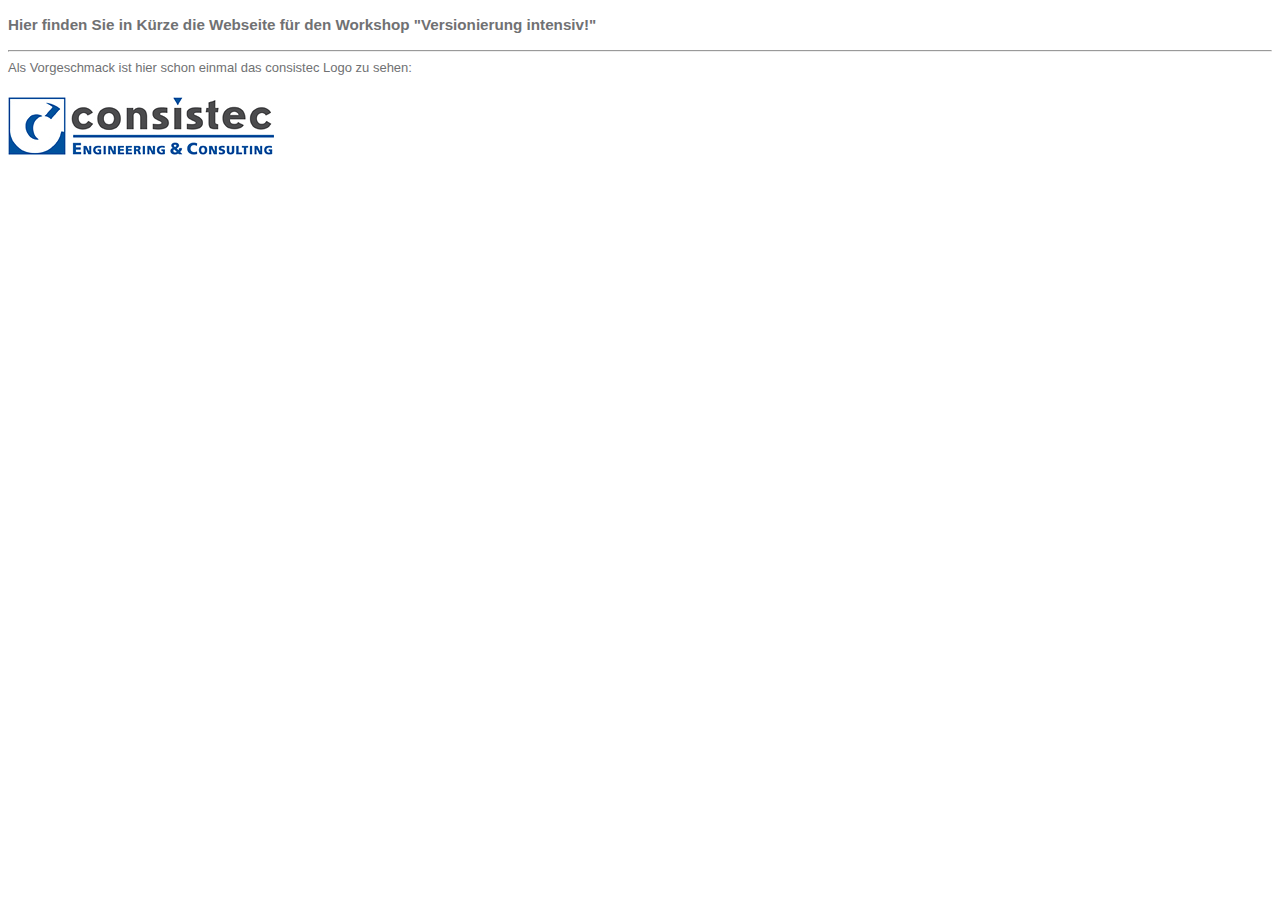
<file: index.html>
<!DOCTYPE HTML PUBLIC "-//W3C//DTD HTML 4.01 Transitional//EN"
	"http://www.w3.org/TR/html4/loose.dtd">
	
<!-- Bearbeitungshinweis: Ersetzen Sie alle %%Felder%% durch die entsprechenden Informationen -->

<html>
  <head>
    <title>Versionierung intensiv! - Webseite</title>
    <link href="default.css" rel="stylesheet" type="text/css">
  </head>
  <body>
    <h3>Hier finden Sie in K&uuml;rze die Webseite f&uuml;r den Workshop "Versionierung intensiv!"</h3>
    <hr />
    Als Vorgeschmack ist hier schon einmal das consistec Logo zu sehen:<br><br>
    <div id="header">
      <img src="consistec_logo.jpg" alt="Hier sollte das consistec Logo zu sehen sein"/>
    </div>
  </body>
</html>
</file>
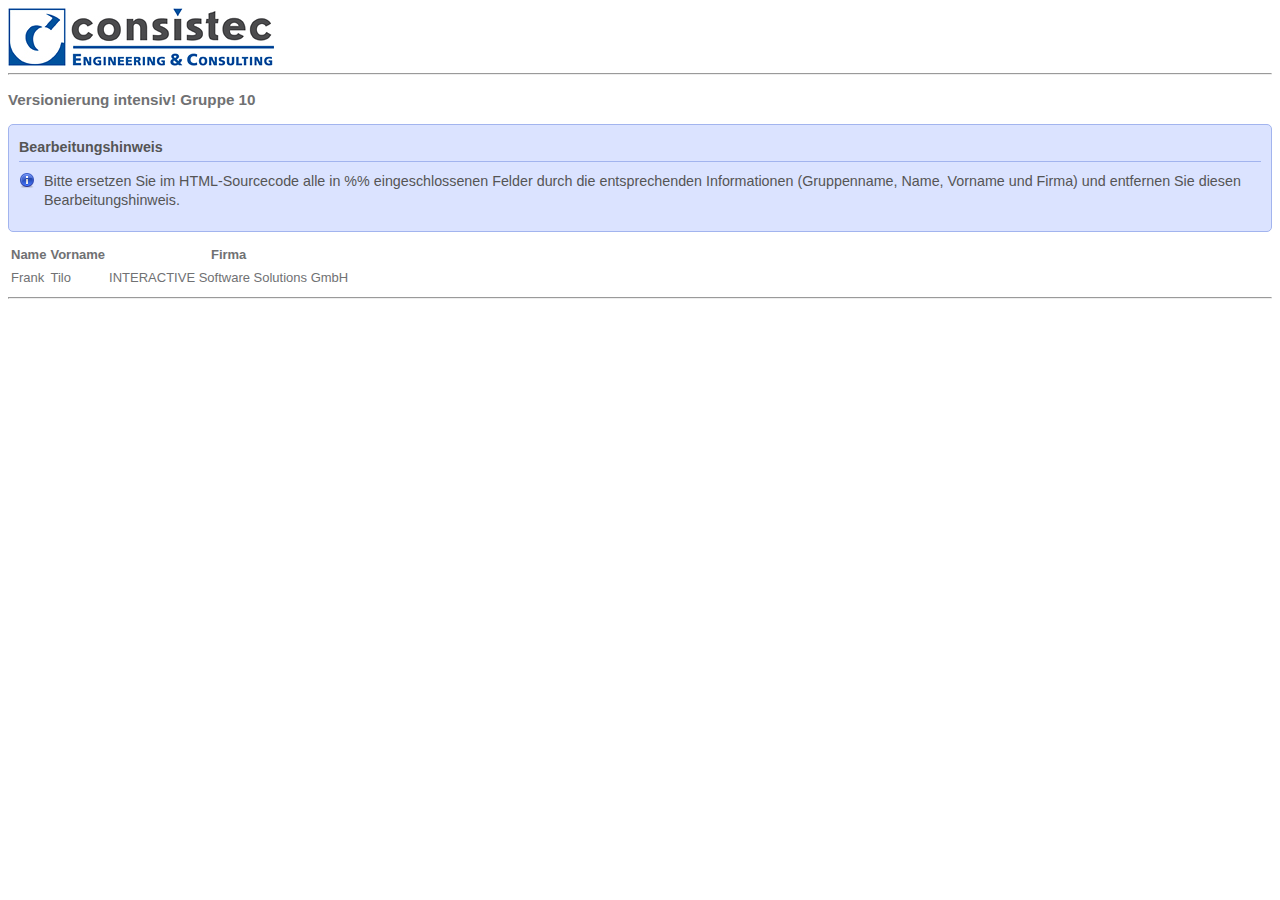
<file: Gruppe10.html>
<!DOCTYPE HTML PUBLIC "-//W3C//DTD HTML 4.01 Transitional//EN"
	"http://www.w3.org/TR/html4/loose.dtd">
	
<!-- Bearbeitungshinweis: Ersetzen Sie alle %%Felder%% durch die entsprechenden Informationen -->

<html>
	<head>
		<title>Versionierung intensiv! - Gruppe 10</title>
		<link href="default.css" rel="stylesheet" type="text/css">
	</head>
	<body>
		<div id="header">
		<img src="consistec_logo.jpg" alt="consistec Logo"/>
		</div>
		<hr />
		<h3>Versionierung intensiv! Gruppe 10</h3>
		<div id="msgbox">
			<h4>Bearbeitungshinweis</h4>
			<p class="msgimg">Bitte ersetzen Sie im HTML-Sourcecode alle in %% eingeschlossenen Felder durch die entsprechenden Informationen (Gruppenname, Name, Vorname und Firma) und entfernen Sie diesen Bearbeitungshinweis.</p>
		</div>
		<div id="intro">
			<table summary="Gruppen-Mitglieder">
				<tr><th>Name</th><th>Vorname</th><th>Firma</th></tr>
				<tr><td>Frank</td><td>Tilo</td><td>INTERACTIVE Software Solutions GmbH</td></tr>
			</table>
		</div>
		<hr />
	</body>
</html>
</file>
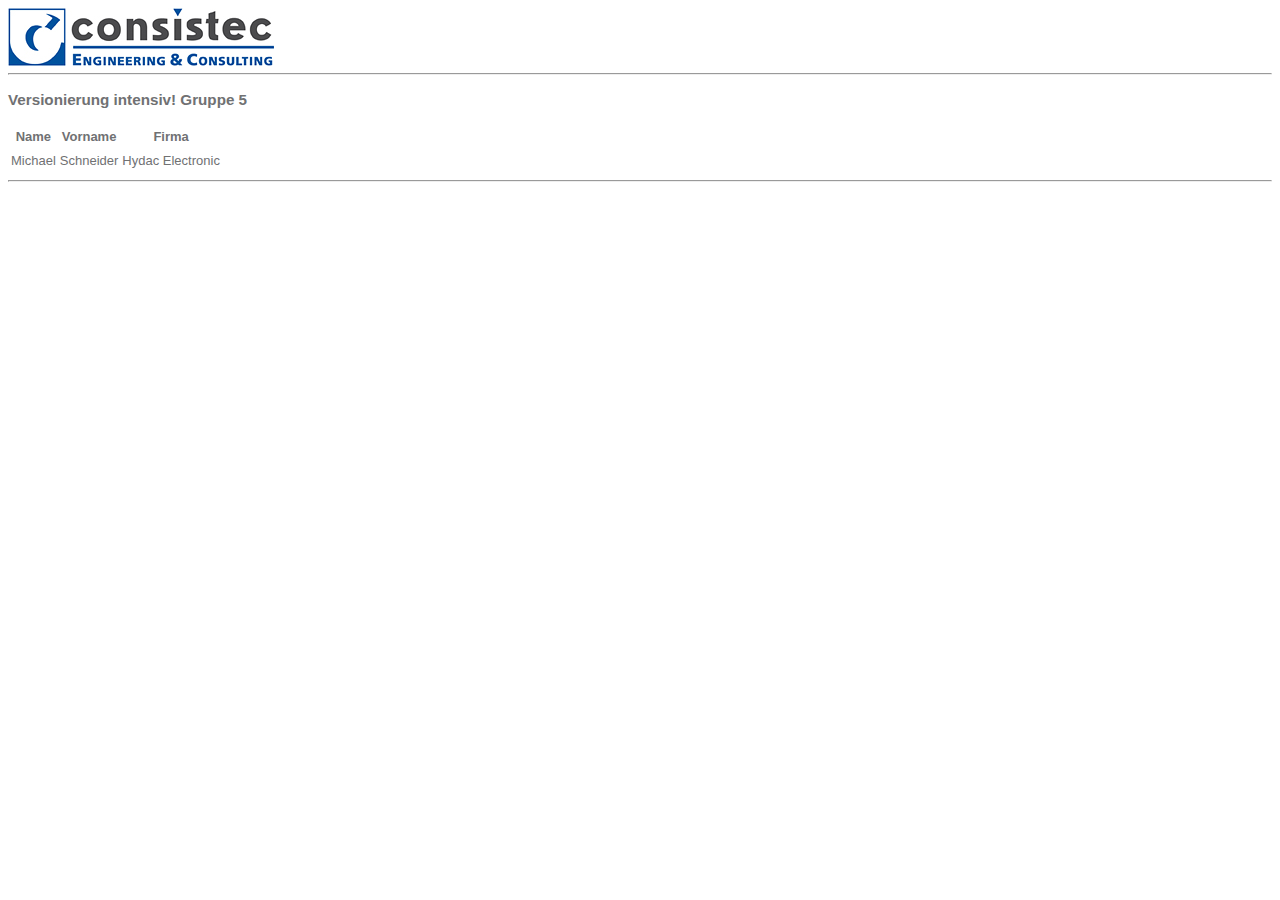
<file: Gruppe5.html>
<!DOCTYPE HTML PUBLIC "-//W3C//DTD HTML 4.01 Transitional//EN"
	"http://www.w3.org/TR/html4/loose.dtd">
	
<!-- Bearbeitungshinweis: Ersetzen Sie alle %%Felder%% durch die entsprechenden Informationen -->

<html>
	<head>
		<title>Versionierung intensiv! - Gruppe 5</title>
		<link href="default.css" rel="stylesheet" type="text/css">
	</head>
	<body>
		<div id="header">
		<img src="consistec_logo.jpg" alt="consistec Logo"/>
		</div>
		<hr />
		<h3>Versionierung intensiv! Gruppe 5</h3>
		<div id="intro">
			<table summary="Gruppen-Mitglieder">
				<tr><th>Name</th><th>Vorname</th><th>Firma</th></tr>
				<tr><td>Michael</td><td>Schneider</td><td>Hydac Electronic</td></tr>
			</table>
		</div>
		<hr />
	</body>
</html>
</file>
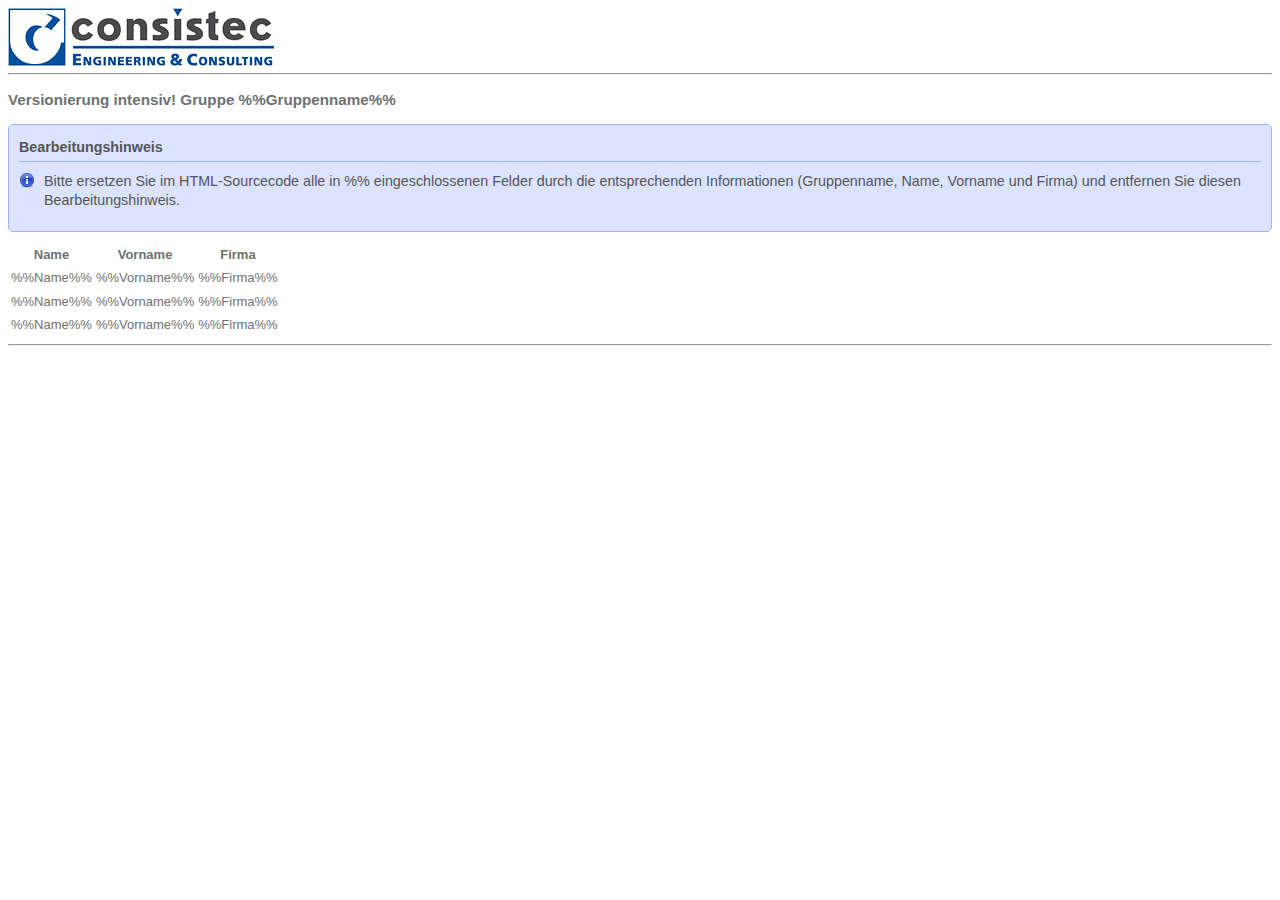
<file: Gruppe6.html>
<!DOCTYPE HTML PUBLIC "-//W3C//DTD HTML 4.01 Transitional//EN"
	"http://www.w3.org/TR/html4/loose.dtd">
	
<!-- Bearbeitungshinweis: Ersetzen Sie alle %%Felder%% durch die entsprechenden Informationen -->

<html>
	<head>
		<title>Versionierung intensiv - 27.6.2012 Version 2 ! - Gruppe %%Gruppenname%%</title>
		<link href="default.css" rel="stylesheet" type="text/css">
	</head>
	<body>
		<div id="header">
		<img src="consistec_logo.jpg" alt="consistec Logo"/>
		</div>
		<hr />
		<h3>Versionierung intensiv! Gruppe %%Gruppenname%%</h3>
		<div id="msgbox">
			<h4>Bearbeitungshinweis</h4>
			<p class="msgimg">Bitte ersetzen Sie im HTML-Sourcecode alle in %% eingeschlossenen Felder durch die entsprechenden Informationen (Gruppenname, Name, Vorname und Firma) und entfernen Sie diesen Bearbeitungshinweis.</p>
		</div>
		<div id="intro">
			<table summary="Gruppen-Mitglieder">
				<tr><th>Name</th><th>Vorname</th><th>Firma</th></tr>
				<tr><td>%%Name%%</td><td>%%Vorname%%</td><td>%%Firma%%</td></tr>
				<tr><td>%%Name%%</td><td>%%Vorname%%</td><td>%%Firma%%</td></tr>
				<tr><td>%%Name%%</td><td>%%Vorname%%</td><td>%%Firma%%</td></tr>
			</table>
		</div>
		<hr />
	</body>
</html>
</file>
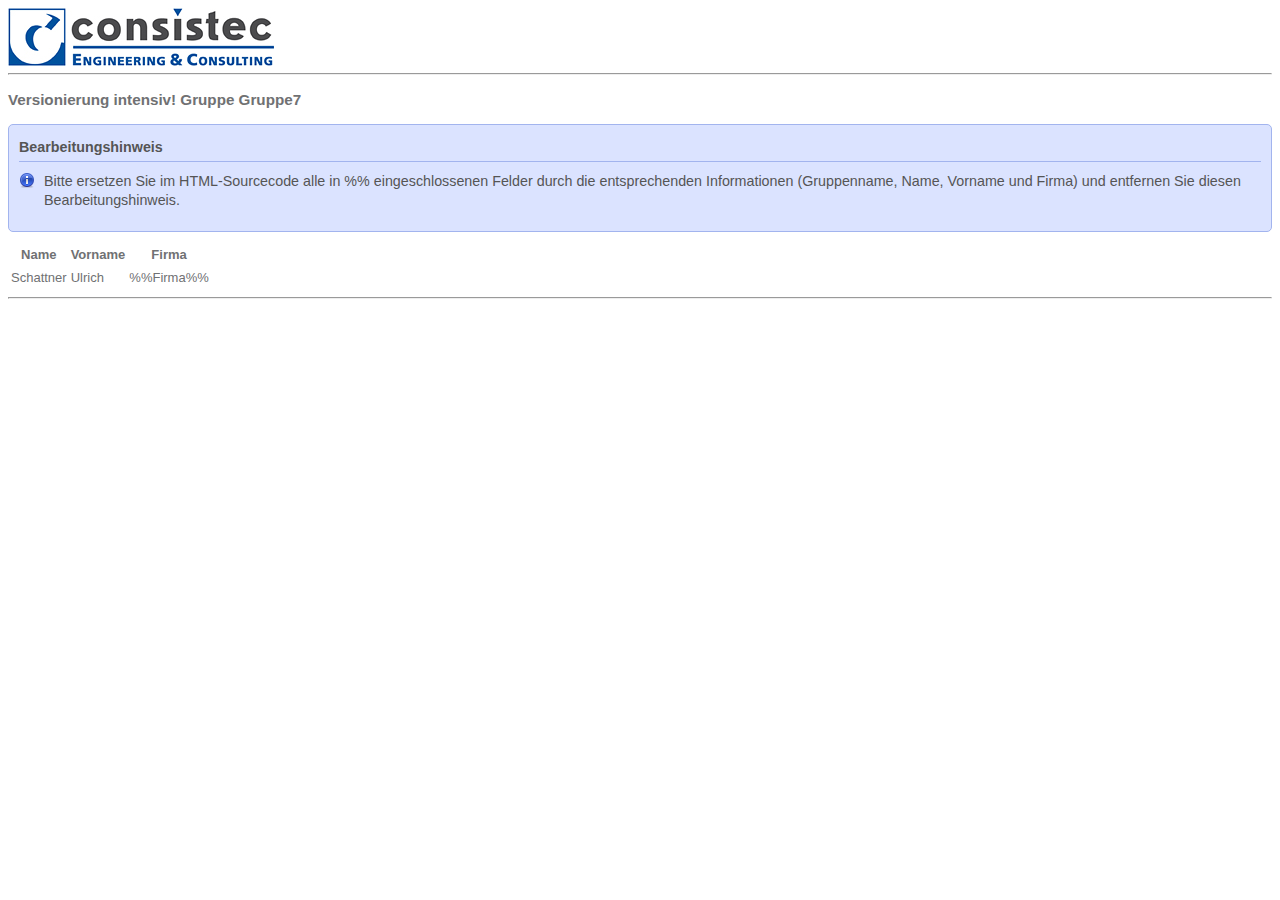
<file: Gruppe7.html>
<!DOCTYPE HTML PUBLIC "-//W3C//DTD HTML 4.01 Transitional//EN"
	"http://www.w3.org/TR/html4/loose.dtd">
	
<!-- Bearbeitungshinweis: Ersetzen Sie alle %%Felder%% durch die entsprechenden Informationen -->

<html>
	<head>
		<title>Versionierung intensiv! - Gruppe Gruppe7</title>
		<link href="default.css" rel="stylesheet" type="text/css">
	</head>
	<body>
		<div id="header">
		<img src="consistec_logo.jpg" alt="consistec Logo"/>
		</div>
		<hr />
		<h3>Versionierung intensiv! Gruppe Gruppe7</h3>
		<div id="msgbox">
			<h4>Bearbeitungshinweis</h4>
			<p class="msgimg">Bitte ersetzen Sie im HTML-Sourcecode alle in %% eingeschlossenen Felder durch die entsprechenden Informationen (Gruppenname, Name, Vorname und Firma) und entfernen Sie diesen Bearbeitungshinweis.</p>
		</div>
		<div id="intro">
			<table summary="Gruppen-Mitglieder">
				<tr><th>Name</th><th>Vorname</th><th>Firma</th></tr>
				<tr><td>Schattner</td><td>Ulrich</td><td>%%Firma%%</td></tr>
			</table>
		</div>
		<hr />
	</body>
</html>
</file>
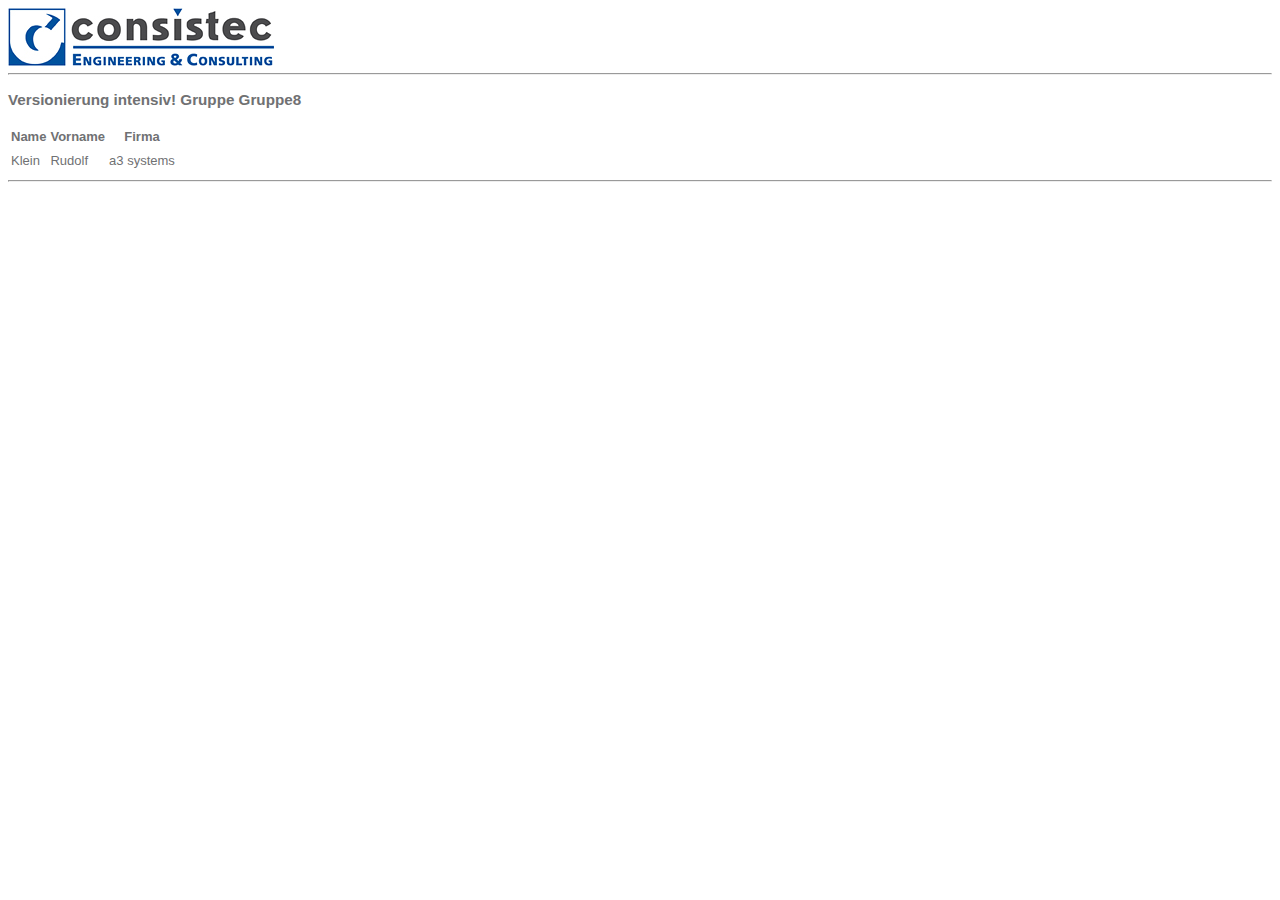
<file: Gruppe8.html>
<!DOCTYPE HTML PUBLIC "-//W3C//DTD HTML 4.01 Transitional//EN"
	"http://www.w3.org/TR/html4/loose.dtd">
	
<!-- Bearbeitungshinweis: Ersetzen Sie alle %%Felder%% durch die entsprechenden Informationen -->

<html>
	<head>
		<title>Versionierung intensiv! - Gruppe Gruppe 8</title>
		<link href="default.css" rel="stylesheet" type="text/css">
	</head>
	<body>
		<div id="header">
		<img src="consistec_logo.jpg" alt="consistec Logo"/>
		</div>
		<hr />
		<h3>Versionierung intensiv! Gruppe Gruppe8</h3>
		
		<div id="intro">
			<table summary="Gruppen-Mitglieder">
				<tr><th>Name</th><th>Vorname</th><th>Firma</th></tr>
				<tr><td>Klein</td><td>Rudolf</td><td>a3 systems</td></tr>
			</table>
		</div>
		<hr />
	</body>
</html>
</file>
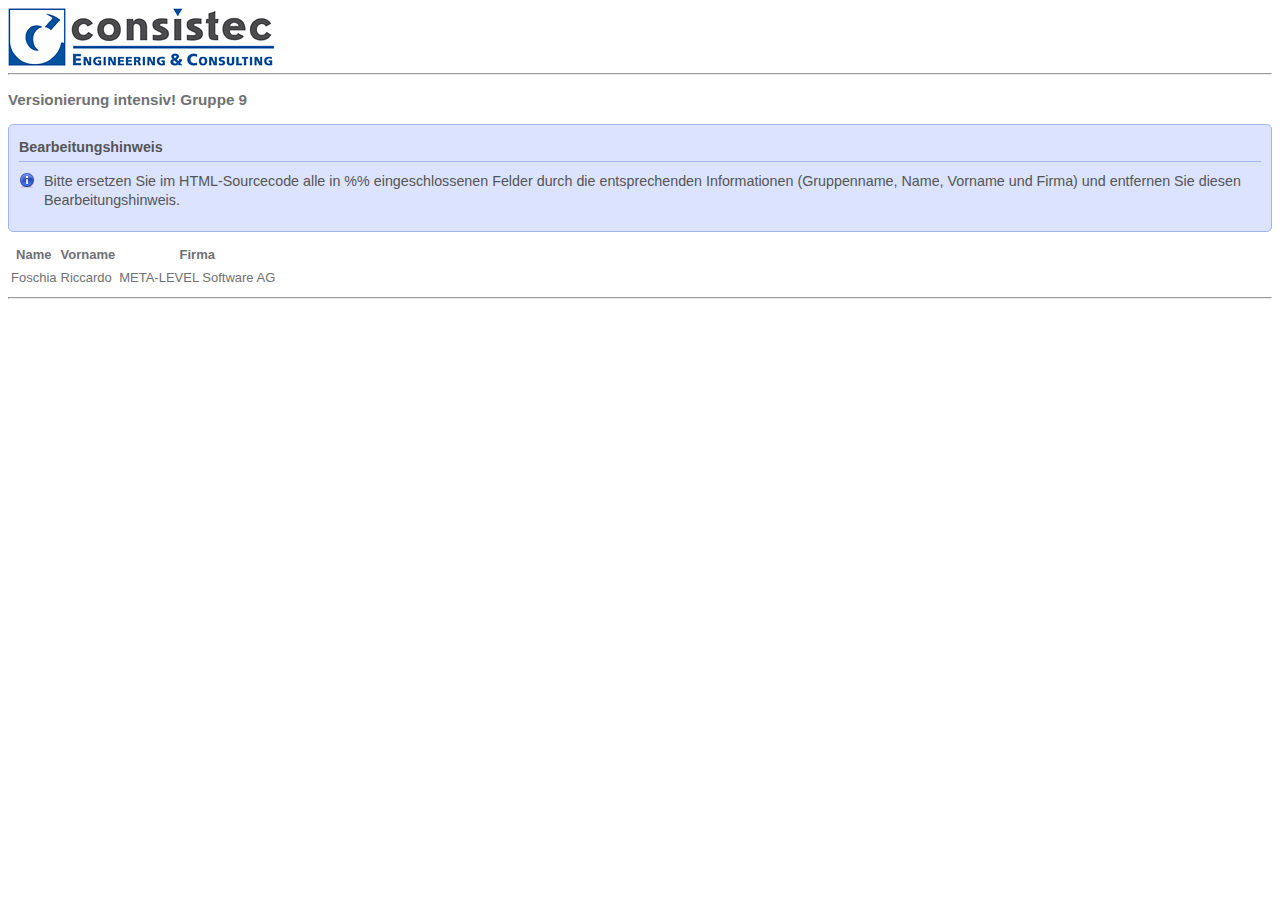
<file: Gruppe9.html>
<!DOCTYPE HTML PUBLIC "-//W3C//DTD HTML 4.01 Transitional//EN"
	"http://www.w3.org/TR/html4/loose.dtd">
	
<!-- Bearbeitungshinweis: Ersetzen Sie alle %%Felder%% durch die entsprechenden Informationen -->

<html>
	<head>
		<title>Versionierung intensiv! - Gruppe 9</title>
		<link href="default.css" rel="stylesheet" type="text/css">
	</head>
	<body>
		<div id="header">
		<img src="consistec_logo.jpg" alt="consistec Logo"/>
		</div>
		<hr />
		<h3>Versionierung intensiv! Gruppe 9</h3>
		<div id="msgbox">
			<h4>Bearbeitungshinweis</h4>
			<p class="msgimg">Bitte ersetzen Sie im HTML-Sourcecode alle in %% eingeschlossenen Felder durch die entsprechenden Informationen (Gruppenname, Name, Vorname und Firma) und entfernen Sie diesen Bearbeitungshinweis.</p>
		</div>
		<div id="intro">
			<table summary="Gruppen-Mitglieder">
				<tr><th>Name</th><th>Vorname</th><th>Firma</th></tr>
				<tr><td>Foschia</td><td>Riccardo</td><td>META-LEVEL Software AG</td></tr>
			</table>
		</div>
		<hr />
	</body>
</html>
</file>
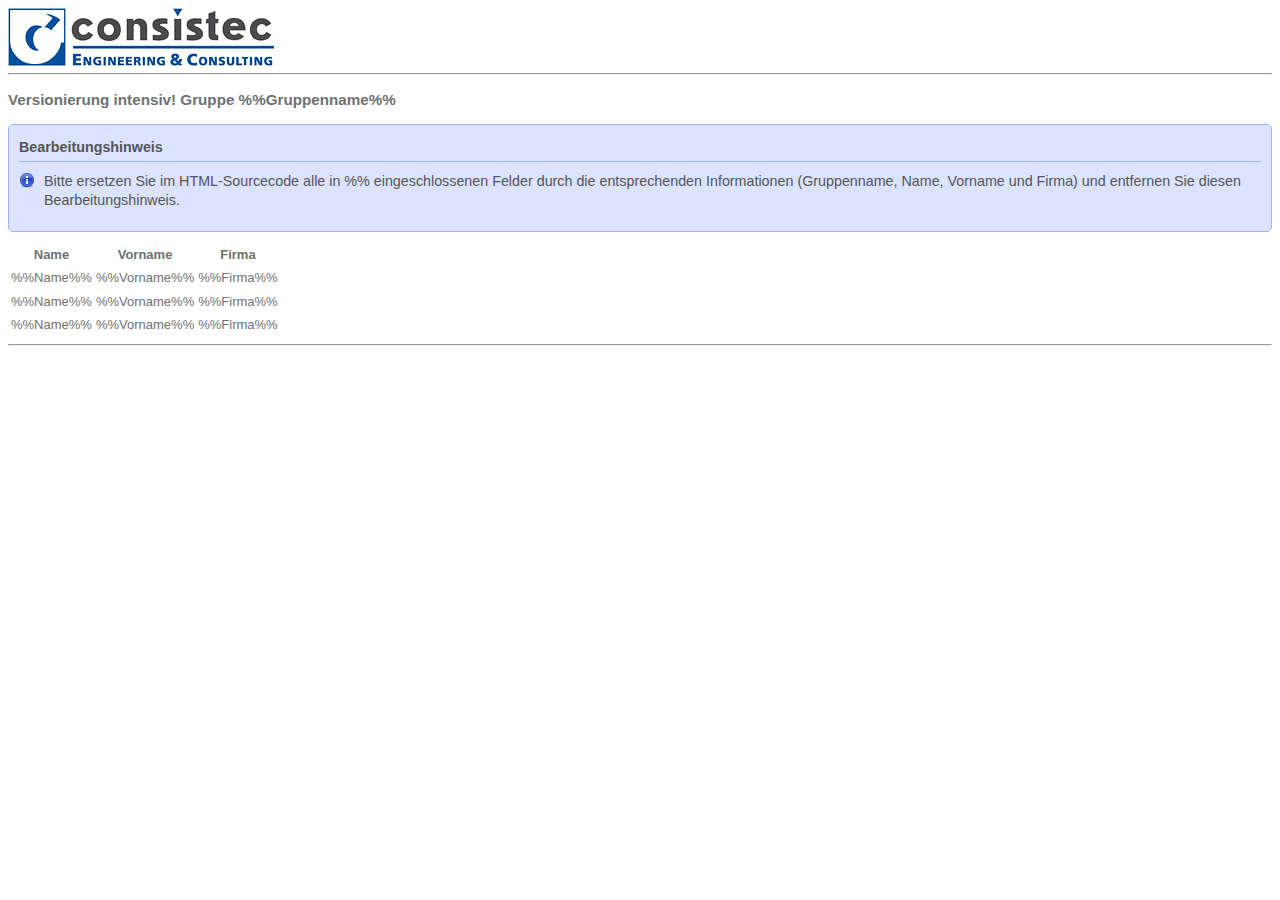
<file: gruppen_template.html>
<!DOCTYPE HTML PUBLIC "-//W3C//DTD HTML 4.01 Transitional//EN"
	"http://www.w3.org/TR/html4/loose.dtd">
	
<!-- Bearbeitungshinweis: Ersetzen Sie alle %%Felder%% durch die entsprechenden Informationen -->

<html>
	<head>
		<title>Versionierung intensiv! - Gruppe %%Gruppenname%%</title>
		<link href="default.css" rel="stylesheet" type="text/css">
	</head>
	<body>
		<div id="header">
		<img src="consistec_logo.jpg" />
		</div>
		<hr />
		<h3>Versionierung intensiv! Gruppe %%Gruppenname%%</h3>
		<div id="msgbox">
			<h4>Bearbeitungshinweis</h4>
			<p class="msgimg">Bitte ersetzen Sie im HTML-Sourcecode alle in %% eingeschlossenen Felder durch die entsprechenden Informationen (Gruppenname, Name, Vorname und Firma) und entfernen Sie diesen Bearbeitungshinweis.</p>
		</div>
		<div id="intro">
			<table>
				<tr><th>Name</th><th>Vorname</th><th>Firma</th></tr>
				<tr><td>%%Name%%</td><td>%%Vorname%%</td><td>%%Firma%%</td></tr>
				<tr><td>%%Name%%</td><td>%%Vorname%%</td><td>%%Firma%%</td></tr>
				<tr><td>%%Name%%</td><td>%%Vorname%%</td><td>%%Firma%%</td></tr>
			</table>
		</div>
		<hr />
	</body>
</html>
</file>
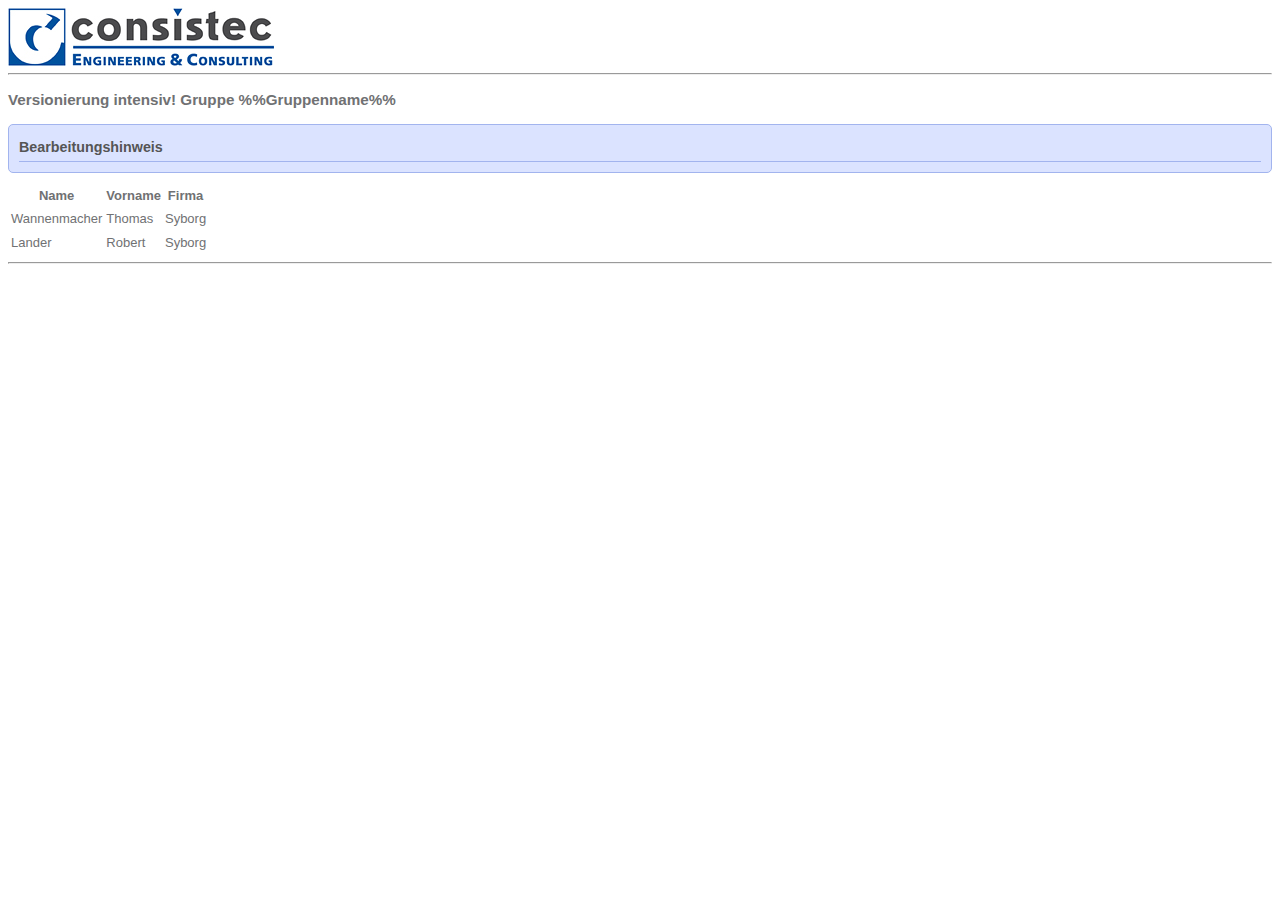
<file: GruppeSyborg.html>
<!DOCTYPE HTML PUBLIC "-//W3C//DTD HTML 4.01 Transitional//EN"
	"http://www.w3.org/TR/html4/loose.dtd">
	

<html>
	<head>
		<title>Versionierung intensiv! - Gruppe %%Gruppenname%%</title>
		<link href="default.css" rel="stylesheet" type="text/css">
	</head>
	<body>
		<div id="header">
		<img src="consistec_logo.jpg" alt="consistec Logo"/>
		</div>
		<hr />
		<h3>Versionierung intensiv! Gruppe %%Gruppenname%%</h3>
		<div id="msgbox">
			<h4>Bearbeitungshinweis</h4>
		</div>
		<div id="intro">
			<table summary="Gruppen-Mitglieder">
				<tr><th>Name</th><th>Vorname</th><th>Firma</th></tr>
				<tr><td>Wannenmacher</td><td>Thomas</td><td>Syborg</td></tr>
				<tr><td>Lander</td><td>Robert</td><td>Syborg</td></tr>
			</table>
		</div>
		<hr />
	</body>
</html>
</file>
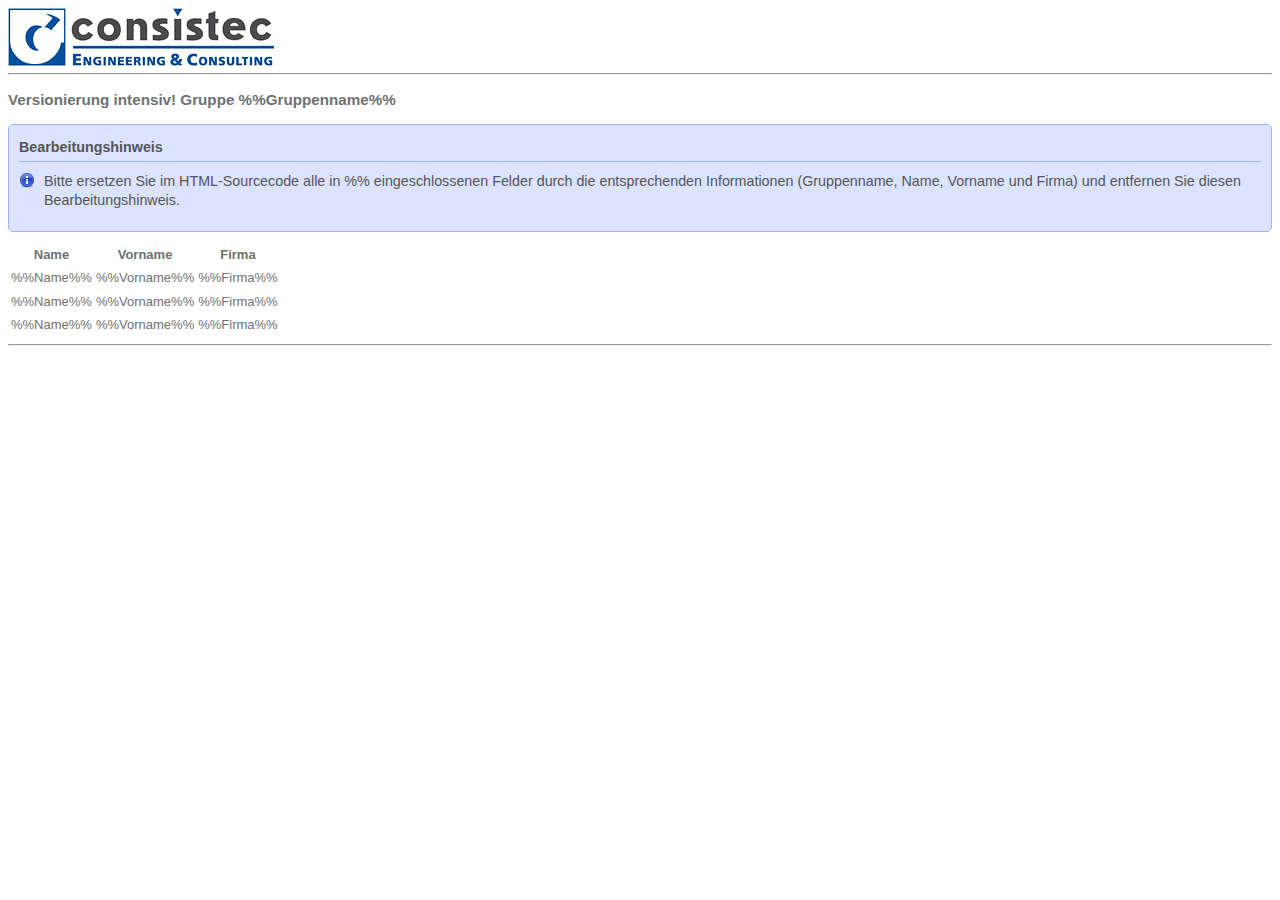
<file: MKleer.html>
<!DOCTYPE HTML PUBLIC "-//W3C//DTD HTML 4.01 Transitional//EN"
	"http://www.w3.org/TR/html4/loose.dtd">
	
<!-- Bearbeitungshinweis: Ersetzen Sie alle %%Felder%% durch die entsprechenden Informationen -->

<html>
	<head>
		<title>Versionierung intensiv! - Gruppe %%Gruppenname%%</title>
		<link href="default.css" rel="stylesheet" type="text/css">
	</head>
	<body>
		<div id="header">
		<img src="consistec_logo.jpg" alt="consistec Logo"/>
		</div>
		<hr />
		<h3>Versionierung intensiv! Gruppe %%Gruppenname%%</h3>
		<div id="msgbox">
			<h4>Bearbeitungshinweis</h4>
			<p class="msgimg">Bitte ersetzen Sie im HTML-Sourcecode alle in %% eingeschlossenen Felder durch die entsprechenden Informationen (Gruppenname, Name, Vorname und Firma) und entfernen Sie diesen Bearbeitungshinweis.</p>
		</div>
		<div id="intro">
			<table summary="Gruppen-Mitglieder">
				<tr><th>Name</th><th>Vorname</th><th>Firma</th></tr>
				<tr><td>%%Name%%</td><td>%%Vorname%%</td><td>%%Firma%%</td></tr>
				<tr><td>%%Name%%</td><td>%%Vorname%%</td><td>%%Firma%%</td></tr>
				<tr><td>%%Name%%</td><td>%%Vorname%%</td><td>%%Firma%%</td></tr>
			</table>
		</div>
		<hr />
	</body>
</html>
</file>
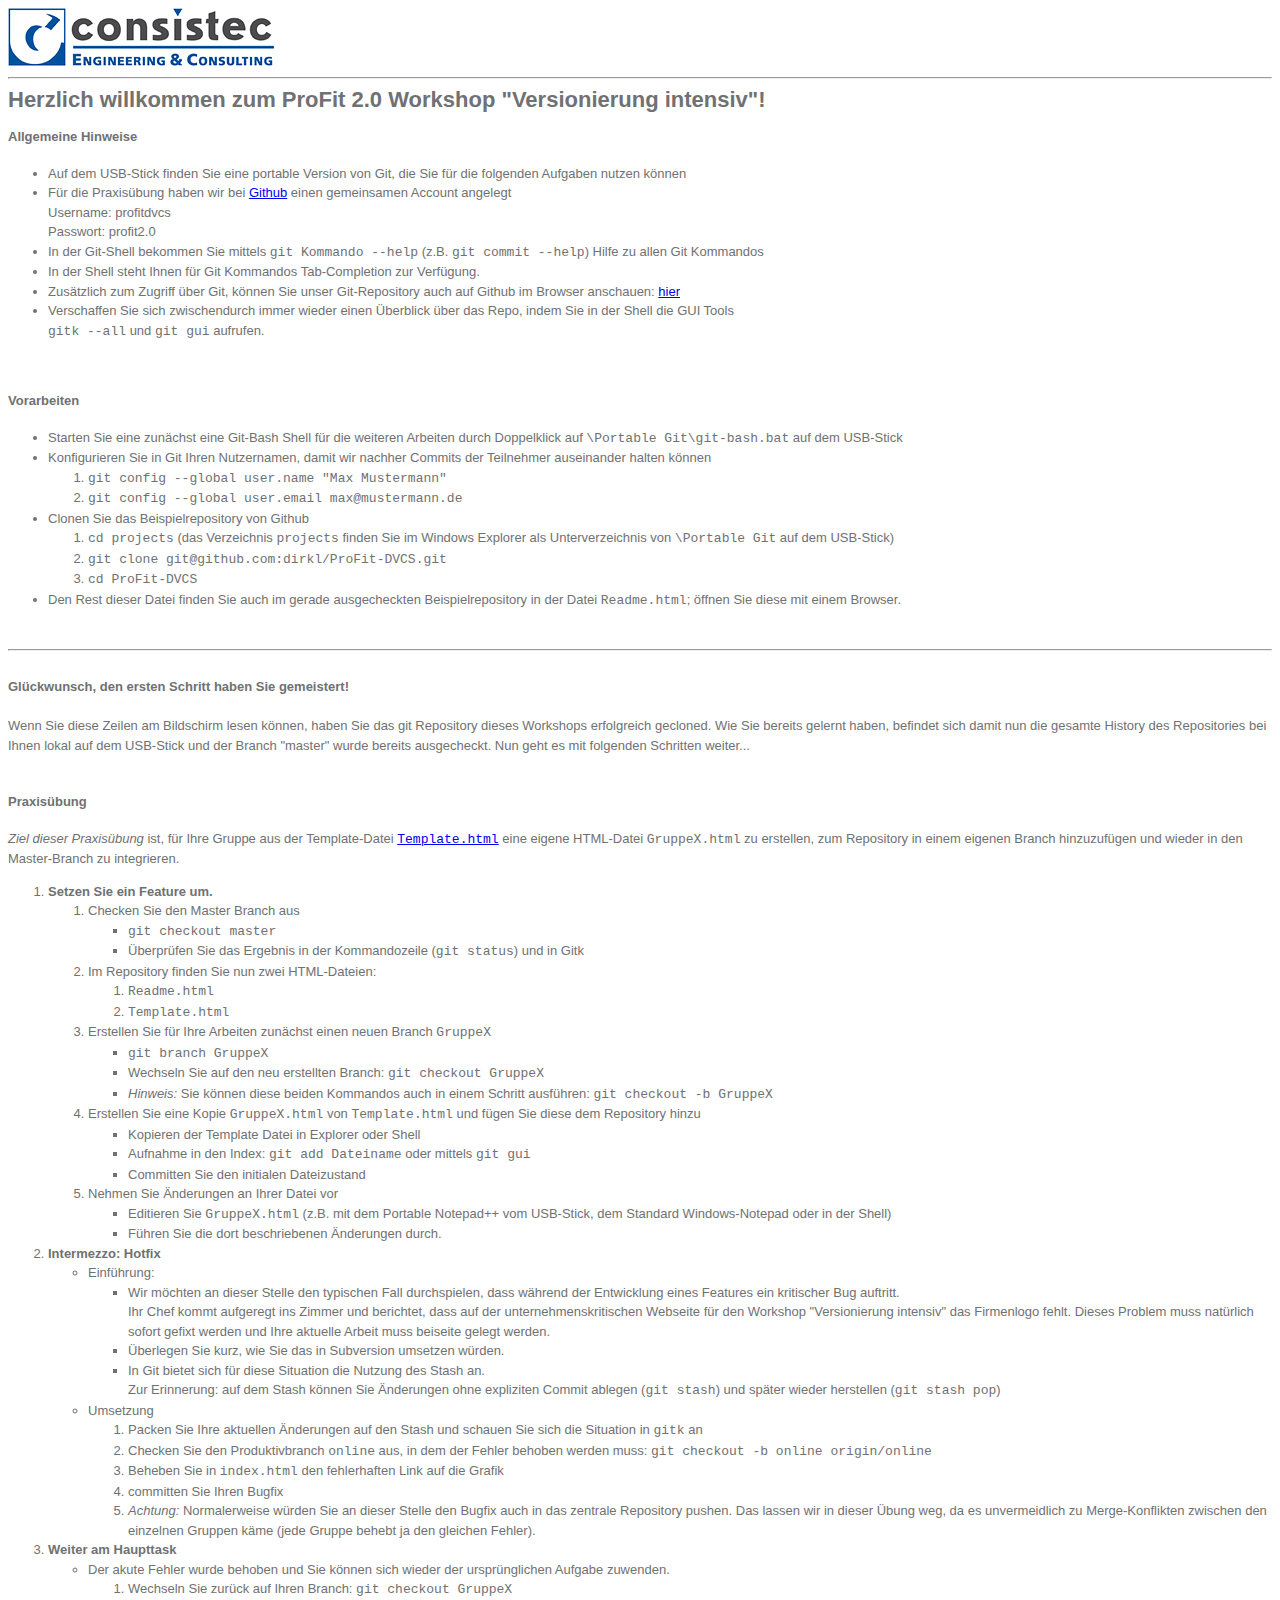
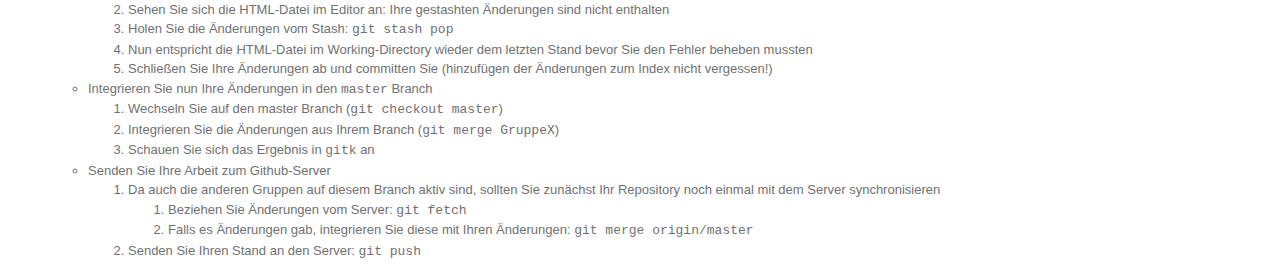
<file: Readme.html>
<!DOCTYPE HTML PUBLIC "-//W3C//DTD HTML 4.01 Transitional//EN"
	"http://www.w3.org/TR/html4/loose.dtd">

<html>
  <head>
    <title></title>
    <link href="default.css" rel="stylesheet" type="text/css">
  </head>
  <body>
    <div id="header">
      <img src="consistec_logo.jpg" alt="consistec Logo"/>
      <hr />
      Herzlich willkommen zum ProFit 2.0 Workshop "Versionierung intensiv"!
    </div>
    <div id="Gruppenlinks">
      <!-- Gruppe 1: bitte f�gen Sie hier einen Link auf Ihre Gruppen-Seite ein; z.B. <a href="Gruppe1.html">Gruppe 1</a> -->
    </div>
    <div id="intro">
      <h4>Allgemeine Hinweise</h4>
      <ul>
	<li>Auf dem USB-Stick finden Sie eine portable Version von Git, die Sie f&uuml;r die folgenden Aufgaben nutzen k&ouml;nnen</li>
	<li>F&uuml;r die Praxis&uuml;bung haben wir bei <a href="http://www.github.com">Github</a> einen gemeinsamen Account angelegt<br>
	  Username: profitdvcs<br>
	  Passwort: profit2.0
	</li>
	<li>In der Git-Shell bekommen Sie mittels <code>git Kommando --help</code> (z.B. <code>git commit --help</code>) Hilfe zu allen Git Kommandos</li>
	<li>In der Shell steht Ihnen f&uuml;r Git Kommandos Tab-Completion zur Verf&uuml;gung.</li>
	<li>Zus&auml;tzlich zum Zugriff &uuml;ber Git, k&ouml;nnen Sie unser Git-Repository auch auf Github im Browser anschauen: <a href="https://github.com/dirkl/ProFit-DVCS">hier</a></li>
	<li>Verschaffen Sie sich zwischendurch immer wieder einen &Uuml;berblick &uuml;ber das Repo, indem Sie in der Shell die GUI Tools <code>gitk --all</code> und <code>git gui</code> aufrufen.
      </ul>
      <br>
    </div>
    <div id="Vorarbeiten">
      <h4>Vorarbeiten</h4>
      <ul>
	<li>Starten Sie eine zun&auml;chst eine Git-Bash Shell f&uuml;r die weiteren Arbeiten durch Doppelklick auf <code>\Portable Git\git-bash.bat</code> auf dem USB-Stick</li>
	<li>Konfigurieren Sie in Git Ihren Nutzernamen, damit wir nachher Commits der Teilnehmer auseinander halten k&ouml;nnen
	  <ol>
	    <li><code>git config --global user.name "Max Mustermann"</code></li>
	    <li><code>git config --global user.email max@mustermann.de</code></li>
	  </ol>
	<li>Clonen Sie das Beispielrepository von Github
	  <ol>
	    <li><code>cd projects</code> (das Verzeichnis <code>projects</code> finden Sie im Windows Explorer als Unterverzeichnis von <code>\Portable Git</code> auf dem USB-Stick)</li>
	    <li><code>git clone git@github.com:dirkl/ProFit-DVCS.git</code></li>
	    <li><code>cd ProFit-DVCS</code></li>
	  </ol>
	</li>
	<li>Den Rest dieser Datei finden Sie auch im gerade ausgecheckten Beispielrepository in der Datei <code>Readme.html</code>; &oumlffnen Sie diese mit einem Browser.</li>
      </ul>
      <br>
      <hr />
      <br>
      <div id="geschafft">
	<b>Gl&uuml;ckwunsch, den ersten Schritt haben Sie gemeistert!</b>
	<br>
	<br>
	Wenn Sie diese Zeilen am Bildschirm lesen k&ouml;nnen, haben Sie das git Repository dieses Workshops erfolgreich gecloned. Wie Sie bereits gelernt haben, befindet sich damit nun die gesamte History des Repositories bei Ihnen lokal auf dem USB-Stick und der Branch "master" wurde bereits ausgecheckt. Nun geht es mit folgenden Schritten weiter...
	<br>
	<br>
      </div>
    <div id="Anleitung">
      <h4>Praxis&uuml;bung</h4>
      <em>Ziel dieser Praxis&uuml;bung</em> ist, f&uuml;r Ihre Gruppe aus der Template-Datei <a href="Template.html"><code>Template.html</code></a> eine eigene HTML-Datei <code>GruppeX.html</code> zu erstellen, zum Repository in einem eigenen Branch hinzuzuf&uuml;gen und wieder in den Master-Branch zu integrieren.
      <ol>
	<li><b>Setzen Sie ein Feature um.</b>
	  <ol>
	    <li>Checken Sie den Master Branch aus
	      <ul>
		<li><code>git checkout master</code></li>
		<li>&Uuml;berpr&uuml;fen Sie das Ergebnis in der Kommandozeile (<code>git status</code>) und in Gitk</li>
	      </ul>
	    </li>
	    <li>Im Repository finden Sie nun zwei HTML-Dateien:
	      <ol>
		<li><code>Readme.html</code></li>
		<li><code>Template.html</code></li>
	      </ol>
	    </li>
	    <li>Erstellen Sie f&uuml;r Ihre Arbeiten zun&auml;chst einen neuen Branch <code>GruppeX</code>
	      <ul>
		<li><code>git branch GruppeX</code></li>
		<li>Wechseln Sie auf den neu erstellten Branch: <code>git checkout GruppeX</code></li>
		<li><em>Hinweis: </em>Sie k&ouml;nnen diese beiden Kommandos auch in einem Schritt ausf&uuml;hren: <code>git checkout -b GruppeX</code></li>
	      </ul>
	    </li>
	    <li>Erstellen Sie eine Kopie <code>GruppeX.html</code> von <code>Template.html</code> und f&uuml;gen Sie diese dem Repository hinzu
	      <ul>
		<li>Kopieren der Template Datei in Explorer oder Shell</li>
		<li>Aufnahme in den Index: <code>git add Dateiname</code> oder mittels <code>git gui</code>
		<li>Committen Sie den initialen Dateizustand</li>
	      </ul>
	    </li>
	    <li>Nehmen Sie &Auml;nderungen an Ihrer Datei vor
	      <ul>
		<li>Editieren Sie <code>GruppeX.html</code> (z.B. mit dem Portable Notepad++ vom USB-Stick, dem Standard Windows-Notepad oder in der Shell)</li>
		<li>F&uuml;hren Sie die dort beschriebenen &Auml;nderungen durch.</li>
	      </ul>
	    </li>
	  </ol>
	</li>
	<li><b>Intermezzo: Hotfix</b>
	  <ul>
	    <li>Einf&uuml;hrung:
	      <ul>
		<li>
		  Wir m&ouml;chten an dieser Stelle den typischen Fall durchspielen, dass w&auml;hrend der Entwicklung eines Features ein kritischer Bug auftritt.<br>
		  Ihr Chef kommt aufgeregt ins Zimmer und berichtet, dass auf der unternehmenskritischen Webseite f&uuml;r den Workshop "Versionierung intensiv" das Firmenlogo fehlt.
		  Dieses Problem muss nat&uuml;rlich sofort gefixt werden und Ihre aktuelle Arbeit muss beiseite gelegt werden.
		</li>
		<li>&Uuml;berlegen Sie kurz, wie Sie das in Subversion umsetzen w&uuml;rden.</li>
		<li>In Git bietet sich f&uuml;r diese Situation die Nutzung des Stash an.<br>
		  Zur Erinnerung: auf dem Stash k&ouml;nnen Sie &Auml;nderungen ohne expliziten Commit ablegen (<code>git stash</code>) und sp&auml;ter wieder herstellen (<code>git stash pop</code>)</li>
	      </ul>
	    </li>
	    <li>Umsetzung
	      <ol>
      		<li>Packen Sie Ihre aktuellen &Auml;nderungen auf den Stash und schauen Sie sich die Situation in <code>gitk</code> an</li>
		<li>Checken Sie den Produktivbranch <code>online</code> aus, in dem der Fehler behoben werden muss: <code>git checkout -b online origin/online</code></li>
		<li>Beheben Sie in <code>index.html</code> den fehlerhaften Link auf die Grafik</li>
		<li>committen Sie Ihren Bugfix</li>
		<li><em>Achtung:</em> Normalerweise w&uuml;rden Sie an dieser Stelle den Bugfix auch in das zentrale Repository pushen. Das lassen wir in dieser &Uuml;bung weg, da es unvermeidlich zu Merge-Konflikten zwischen den einzelnen Gruppen k&auml;me (jede Gruppe behebt ja den gleichen Fehler).</li>
	      </ol>
	    </li>
	  </ul>
	<li><b>Weiter am Haupttask</b>
	  <ul>
	    <li>Der akute Fehler wurde behoben und Sie k&ouml;nnen sich wieder der urspr&uuml;nglichen Aufgabe zuwenden.
	      <ol>
		<li>Wechseln Sie zur&uuml;ck auf Ihren Branch: <code>git checkout GruppeX</code></li>
		<li>Sehen Sie sich die HTML-Datei im Editor an: Ihre gestashten &Auml;nderungen sind nicht enthalten</li>
		<li>Holen Sie die &Auml;nderungen vom Stash: <code>git stash pop</code></li>
		<li>Nun entspricht die HTML-Datei im Working-Directory wieder dem letzten Stand bevor Sie den Fehler beheben mussten</li>
		<li>Schlie&szlig;en Sie Ihre &Auml;nderungen ab und committen Sie (hinzuf&uuml;gen der &Auml;nderungen zum Index nicht vergessen!)</li>
	      </ol>
	    </li>
	    <li>Integrieren Sie nun Ihre &Auml;nderungen in den <code>master</code> Branch
	      <ol>
		<li>Wechseln Sie auf den master Branch (<code>git checkout master</code>)</li>
		<li>Integrieren Sie die &Auml;nderungen aus Ihrem Branch (<code>git merge GruppeX</code>)</li>
		<li>Schauen Sie sich das Ergebnis in <code>gitk</code> an</li>
	      </ol>
	    </li>
	    <li>Senden Sie Ihre Arbeit zum Github-Server
	      <ol>
		<li>Da auch die anderen Gruppen auf diesem Branch aktiv sind, sollten Sie zun&auml;chst Ihr Repository noch einmal mit dem Server synchronisieren
		  <ol>
		    <li>Beziehen Sie &Auml;nderungen vom Server: <code>git fetch</code></li>
		    <li>Falls es &Auml;nderungen gab, integrieren Sie diese mit Ihren &Auml;nderungen: <code>git merge origin/master</code></li>
		  </ol>
		</li>
		<li>Senden Sie Ihren Stand an den Server: <code>git push</code></li>   
	      </ol>
	    </li>
	  </ul>
	</li>
      </ol>
    </div>
    <div id="header">
      Geschafft! Sie haben damit die Aufgaben erfolgreich umgesetzt!
    </div>
  </body>
</html>
</file>
<file: default.css>
html, body {
	color: #707173;
	font-family: Verdana,Arial,Helvetica,sans-serif;
	font-size: 13px;
	line-height: 1.5em;
}

#header {
	font-size: 22px;
	font-weight: bold;
}

#intro {
	width: 60%;
}

#msgbox {
	padding:10px;
	color:#555;
	margin-bottom:10px;
	-moz-border-radius: 5px;
	border-radius: 5px;
	background-color: #DBE3FF;
	border: 1px solid #A2B4EE;
}

#msgbox h4 {
	margin:0;
	font-size:110%;
	padding:3px 0;
	border-bottom:solid 1px #A2B4EE;
}

#msgbox p
{
	margin:0;
	padding:10px;
	font-size:110%
}

#msgbox p.msgimg {
	background-image: url("info.png");
	background-position: left 10px;
	background-repeat: no-repeat;
	padding-left: 25px;
}
</file>
